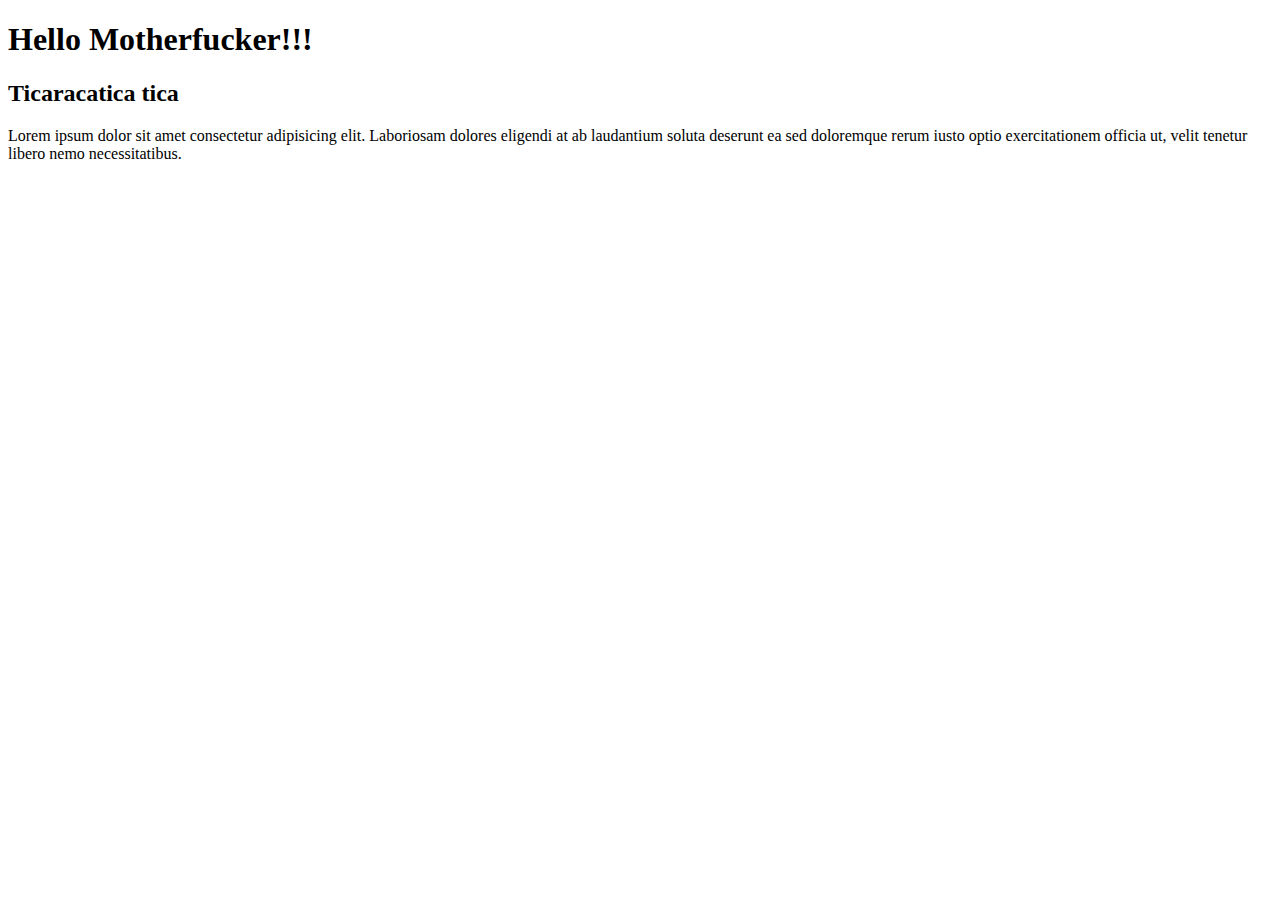
<file: 1 - HTML/aula 2/index.html>
<!DOCTYPE html>
<html>
    <head>
        <!-- 
            A tag head serve para as configurações do meu documento html 
        -->
        <title>Hello Word!</title>
    </head>
    <body>
        <!--
            a tag body é responsável pela área visivel do minha página
        -->
        <h1>Hello Motherfucker!!!</h1>
        <h2>Ticaracatica tica</h2>
        <p>Lorem ipsum dolor sit amet consectetur adipisicing elit. Laboriosam dolores eligendi at ab laudantium soluta deserunt ea sed doloremque rerum iusto optio exercitationem officia ut, velit tenetur libero nemo necessitatibus.</p>
    </body>
    </html>
</file>
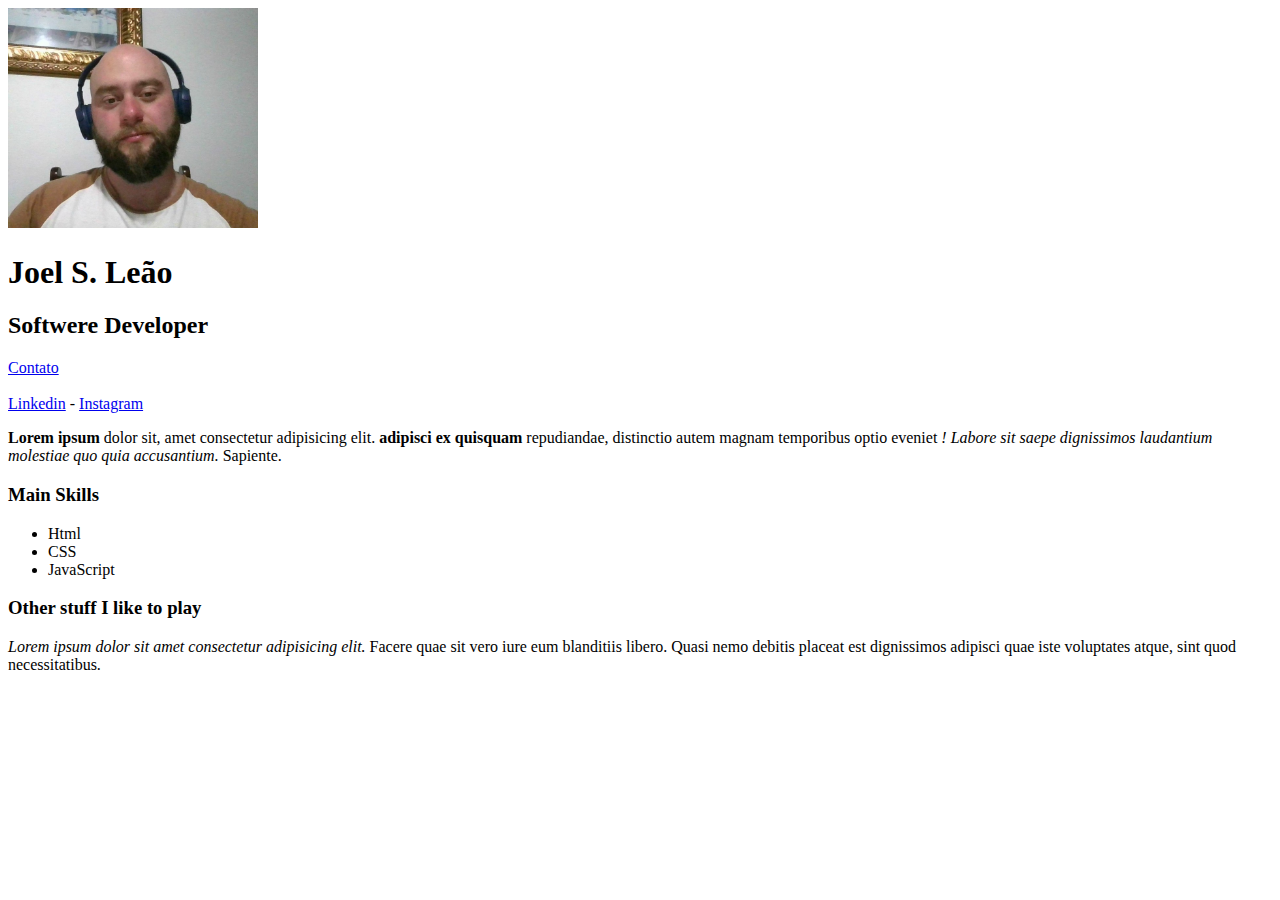
<file: 1 - HTML/aula 4/index.html>
<!DOCTYPE html>
<html lang="pt">
<head>
    <meta charset="UTF-8">
    <meta http-equiv="X-UA-Compatible" content="IE=edge">
    <meta name="viewport" content="width=device-width, initial-scale=1.0">
    <title>Joel S. Leão</title>
</head>
<body>

    <img src="foto.eu.2.jpg" width="250" alt="Foto: Joel S. Leão">

    <h1>Joel S. Leão</h1>
    <h2>Softwere Developer</h2>
        
    <a href="contato.html">Contato</a>
    <br><br>
    <a href="https://www.linkedin.com/in/joel-le%C3%A3o-16b9a823b/" target="_blank">Linkedin</a>
    -
    <a href="https://www.instagram.com/joelleao_/?theme=dark" target="_blank">Instagram</a>

    <p>
        <b>Lorem ipsum</b> dolor sit, amet consectetur adipisicing elit. <strong> adipisci ex quisquam</strong> repudiandae, distinctio autem magnam temporibus optio eveniet <i>! Labore sit saepe dignissimos laudantium molestiae quo quia accusantium.</i> Sapiente.
    </p>

    <h3>Main Skills</h3>
        <ul>
            <li>Html</li>
            <li>CSS</li>
            <li>JavaScript</li>
        </ul>

    <h3>Other stuff I like to play</h3>
    <p>
        <em>Lorem ipsum dolor sit amet consectetur adipisicing elit.</em> Facere quae sit vero iure eum blanditiis libero. Quasi nemo debitis placeat est dignissimos adipisci quae iste voluptates atque, sint quod necessitatibus.
    </p>
</body>
</html>
</file>
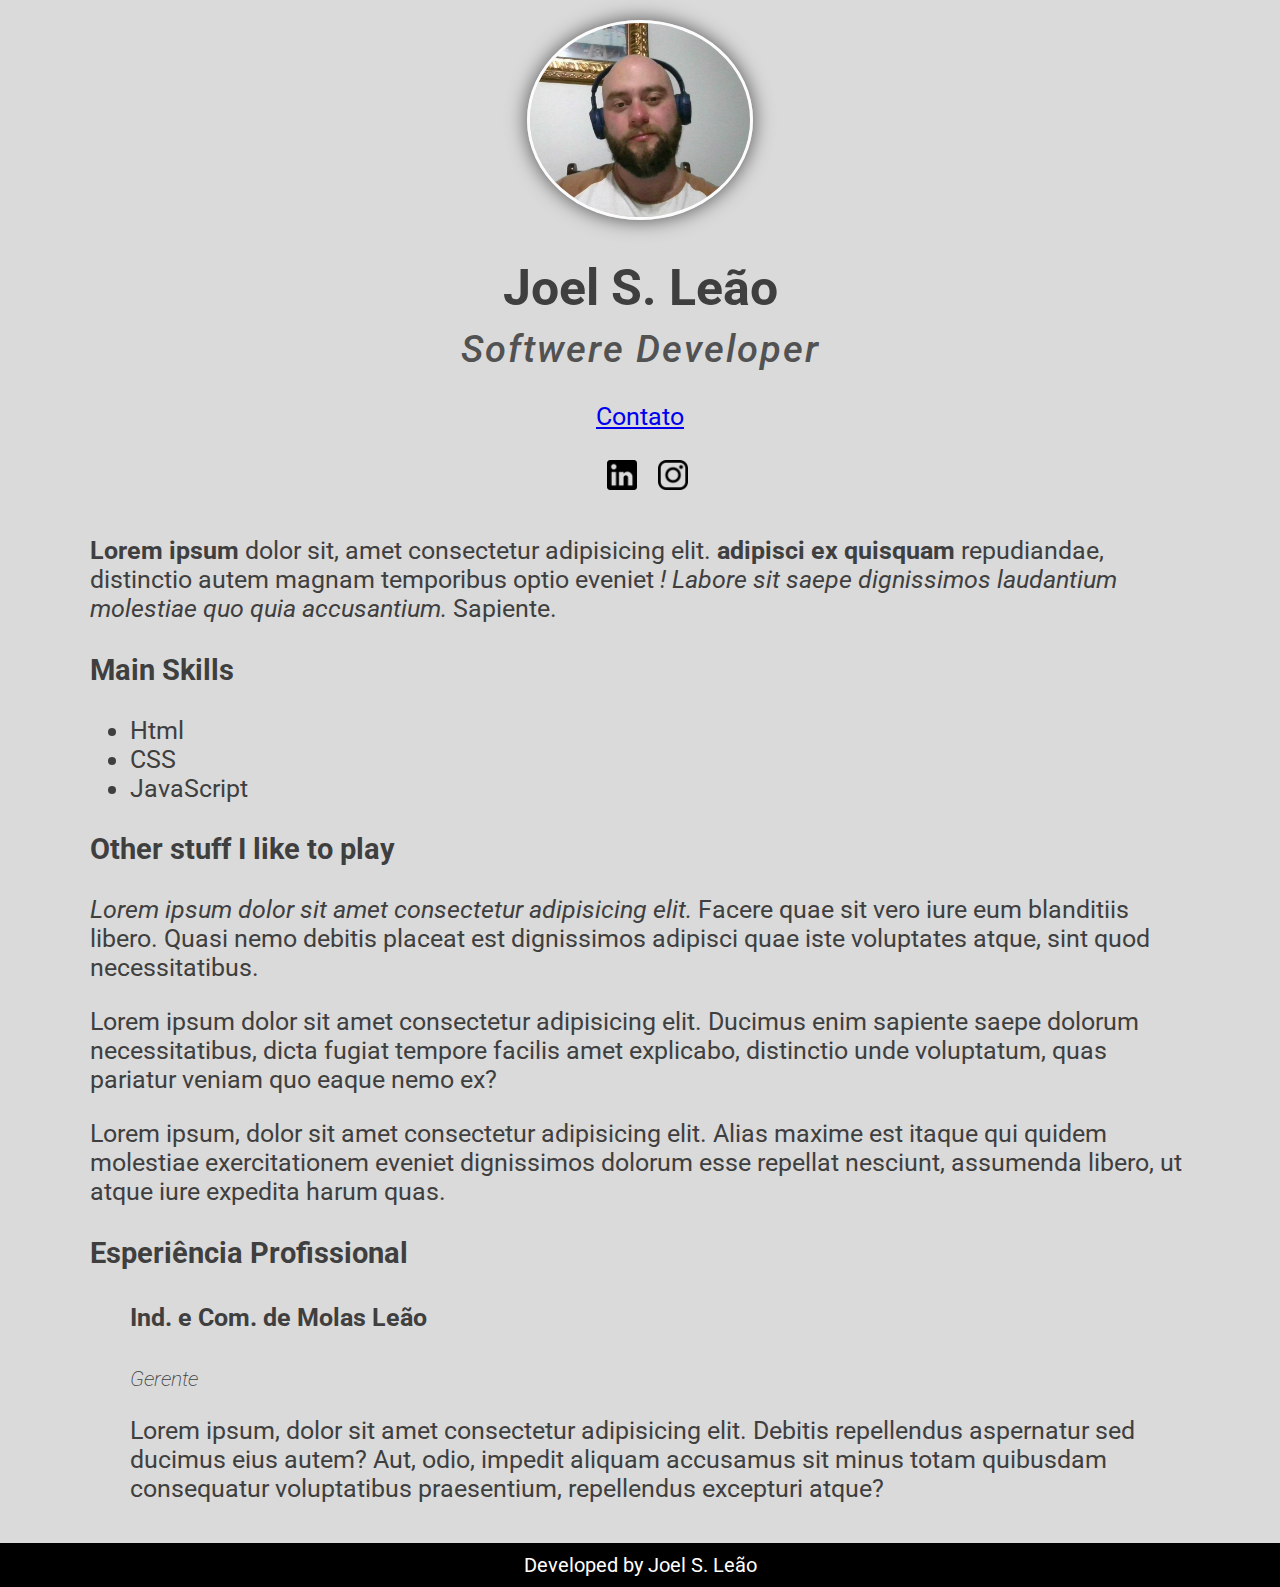
<file: 2 - CSS/aula 1/index.html>
<!DOCTYPE html>
<html lang="pt">
<head>
    <meta charset="UTF-8">
    <meta http-equiv="X-UA-Compatible" content="IE=edge">
    <meta name="viewport" content="width=device-width, initial-scale=1.0">
    <title>Joel S. Leão</title>
    
    <link rel="preconnect" href="https://fonts.googleapis.com">
    <link rel="preconnect" href="https://fonts.gstatic.com" crossorigin>
    <link href="https://fonts.googleapis.com/css2?family=Roboto:ital,wght@0,100;1,100&display=swap" rel="stylesheet">
    <link rel="stylesheet" href="estilo.css">

</head>
<body>
  <div class="container">
    <div class="profile">
        <img src="foto.eu.2.jpg" alt="Foto: Joel S. Leão" class="foto">

        <h1>Joel S. Leão</h1>
        <h2>Softwere Developer</h2>
            
        <a href="contato.html">Contato</a>
        <br><br>
        <a href="https://www.linkedin.com/in/joel-le%C3%A3o-16b9a823b/" target="_blank" class="social-links">
            <img src="logo-linkedin.png" alt="Linkedin" class="social-icons">
        </a>
        
        <a href="https://www.instagram.com/joelleao_/?theme=dark" target="_blank" class="social-links">
            <img src="logo-instagram.png" alt="Instagram" class="social-icons">
        </a>
    </div>
        <p>
            <b>Lorem ipsum</b> dolor sit, amet consectetur adipisicing elit. <strong> adipisci ex quisquam</strong> repudiandae, distinctio autem magnam temporibus optio eveniet <i>! Labore sit saepe dignissimos laudantium molestiae quo quia accusantium.</i> Sapiente.
        </p>

        <h3>Main Skills</h3>
            <ul>
                <li>Html</li>
                <li>CSS</li>
                <li>JavaScript</li>
            </ul>

        <h3>Other stuff I like to play</h3>
        <p>
            <em>Lorem ipsum dolor sit amet consectetur adipisicing elit.</em> Facere quae sit vero iure eum blanditiis libero. Quasi nemo debitis placeat est dignissimos adipisci quae iste voluptates atque, sint quod necessitatibus.
        </p>
        <p>
            Lorem ipsum dolor sit amet consectetur adipisicing elit. Ducimus enim sapiente saepe dolorum necessitatibus, dicta fugiat tempore facilis amet explicabo, distinctio unde voluptatum, quas pariatur veniam quo eaque nemo ex?
        </p>
        <p>
            Lorem ipsum, dolor sit amet consectetur adipisicing elit. Alias maxime est itaque qui quidem molestiae exercitationem eveniet dignissimos dolorum esse repellat nesciunt, assumenda libero, ut atque iure expedita harum quas.
        </p>

        <h3>Esperiência Profissional</h3>
            <ul class="experiencia">
                <li>
                    <h4>Ind. e Com. de Molas Leão</h4>
                    <h5>Gerente</h5>
                        <p>
                            Lorem ipsum, dolor sit amet consectetur adipisicing elit. Debitis repellendus aspernatur sed ducimus eius autem? Aut, odio, impedit aliquam accusamus sit minus totam quibusdam consequatur voluptatibus praesentium, repellendus excepturi atque?
                        </p>
                       
                </li>
            </ul>
  </div>

  <div class="footer">
    Developed by Joel S. Leão
  </div>

</body>
</html>
</file>
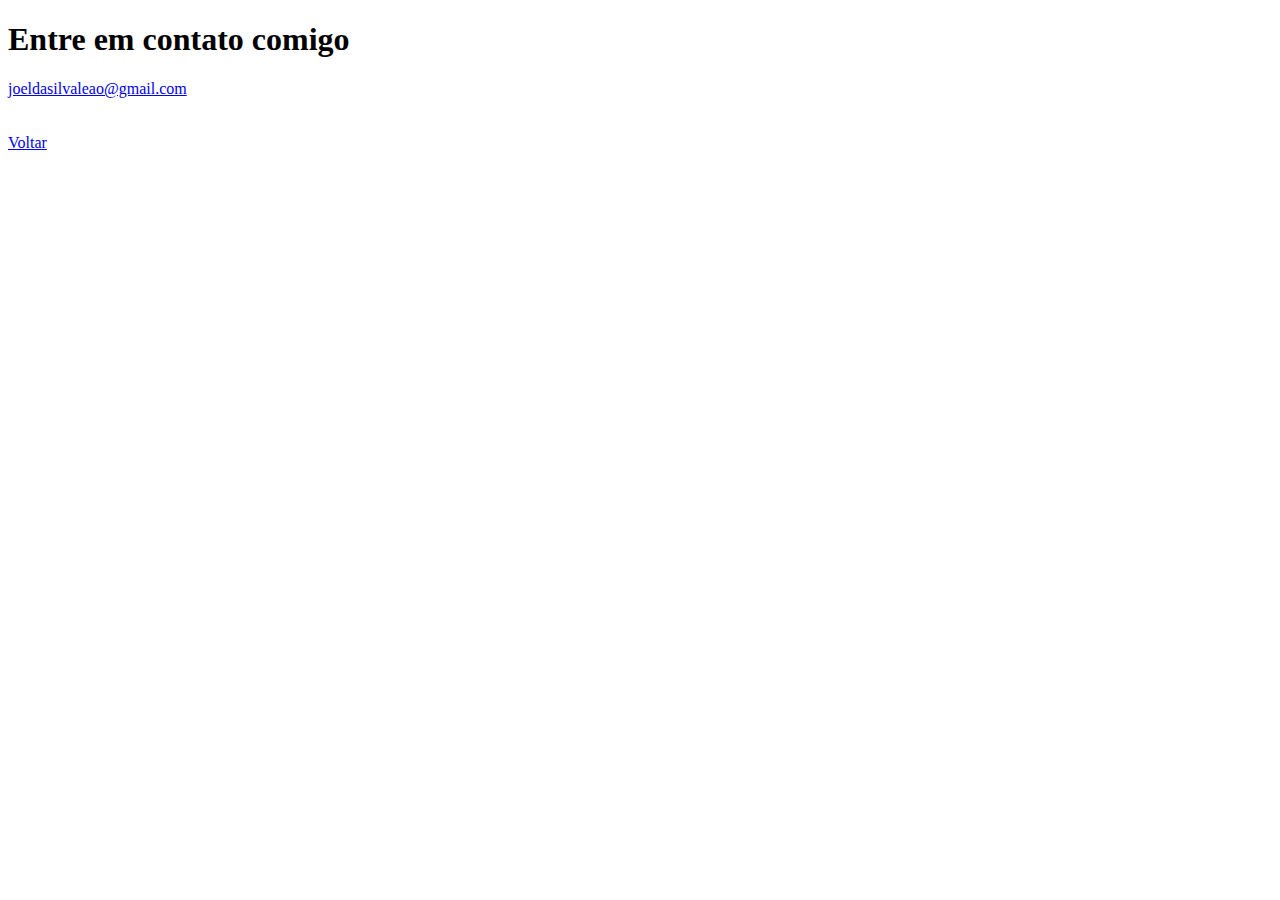
<file: 1 - HTML/aula 4/contato.html>
<!DOCTYPE html>
<html lang="pt">
    <head>
        <meta charset="UTF-8">
        <meta http-equiv="X-UA-Compatible" content="IE=edge">
        <meta name="viewport" content="width=device-width, initial-scale=1.0">
        <title>Contato</title>
    </head>
    <body>
    
    <h1>Entre em contato comigo</h1>

    <a href="mailto:joeldasilvaleao@gmail.com?subject=Contado">joeldasilvaleao@gmail.com</a>
        <br><br><br>
    <a href="index.html">Voltar</a>

    </body>
</html>
</file>
<file: 2 - CSS/aula 1/estilo.css>
body {
    background: #dadada;
    font-family: 'Roboto', sans-serif;
    color: rgb(63, 63, 63);
    font-size: 25px;
    margin: 0;
}

.container {
    width: 1100px;
    margin: 0 auto;
}

.profile {
    text-align: center;
    margin-bottom: 40px;
}

.foto {
    width: 220px;
    border: 3px solid #fcfcfc; /* shorthand */
    border-radius: 50%;
    margin: 20px 20px 0 20px;
    box-shadow: 0px 0px 20px #524f4f;
    /* 
    border-width: 5px;
    border-style: solid;
    border-color: black;
    */
}

h1 {
    margin-bottom: 10px;
}

h2 {
    margin-top: 0;
    font-style: italic;
    color: #525252;
    font-weight: 500;
    letter-spacing: 2px;
}

h4 {
    margin-bottom: 0;
}

h5 {
    margin-bottom: 0;
    font-weight: 200;
    font-style: italic;
}

.caixa {
    background-color: black;
    height: 200px;
    width: 200px;
    border: 10px solid rebeccapurple;
    border-radius: 15px;
    margin: 0 auto;

}

.social-links {
    text-decoration: none;
}

.social-icons {
    width: 30px;
    margin-left: 15px;
}

.experiencia {
    list-style: none;
}

.footer {
    background-color: black;
    margin-top: 40px;
    color: white;
    text-align: center;
    padding: 10px 0;
    font-size: 20px;
}
</file>
